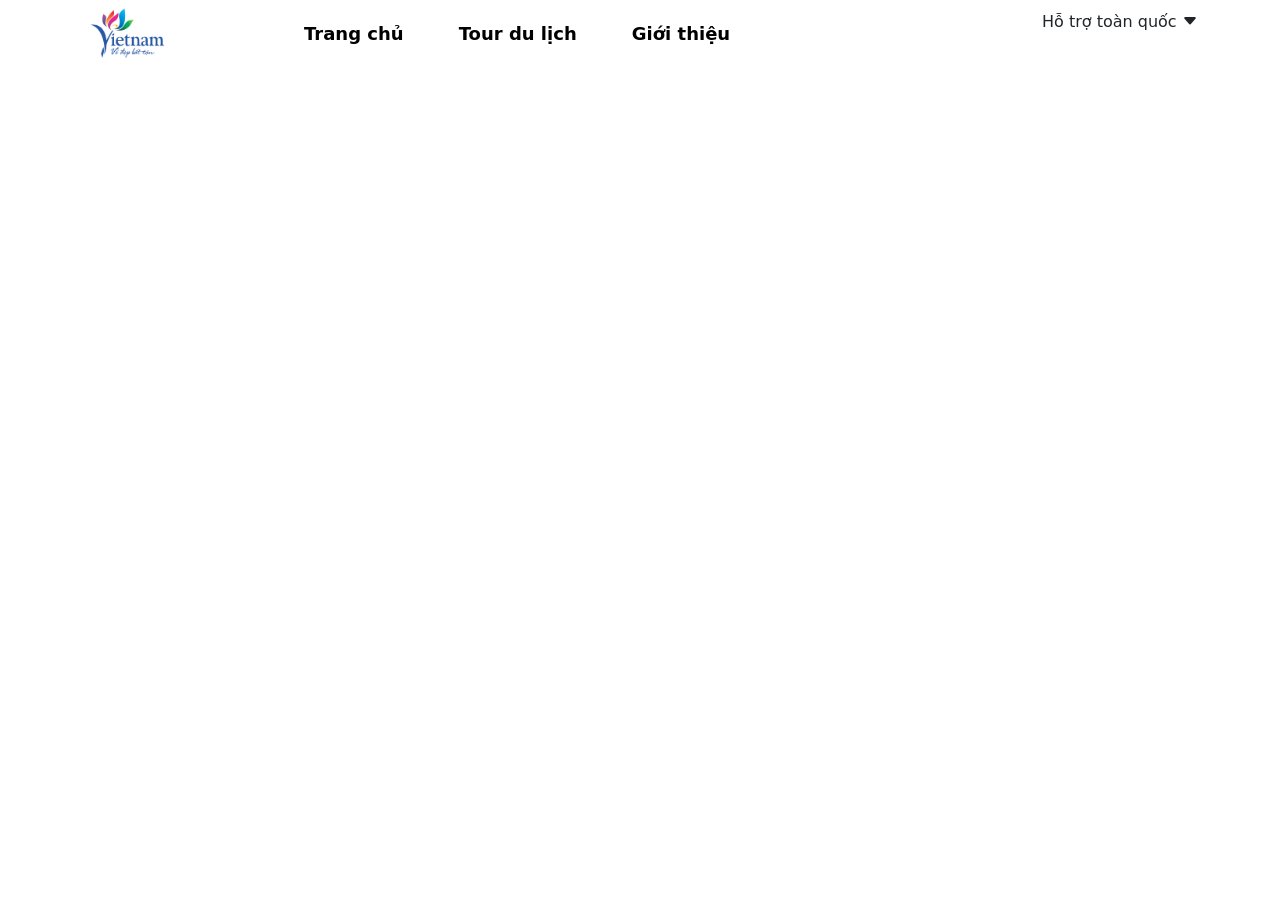
<file: backup/header.html>
<!DOCTYPE html>
<html lang="en">
    <head>
        <meta charset="UTF-8" />
        <meta name="viewport" content="width=device-width, initial-scale=1.0" />
        <title>Header</title>
        <link
            href="https://cdn.jsdelivr.net/npm/bootstrap@5.3.6/dist/css/bootstrap.min.css"
            rel="stylesheet"
            integrity="sha384-4Q6Gf2aSP4eDXB8Miphtr37CMZZQ5oXLH2yaXMJ2w8e2ZtHTl7GptT4jmndRuHDT"
            crossorigin="anonymous"
        />
        <script
            src="https://cdn.jsdelivr.net/npm/bootstrap@5.3.6/dist/js/bootstrap.bundle.min.js"
            integrity="sha384-j1CDi7MgGQ12Z7Qab0qlWQ/Qqz24Gc6BM0thvEMVjHnfYGF0rmFCozFSxQBxwHKO"
            crossorigin="anonymous"
        ></script>
        <link
            href="https://cdn.jsdelivr.net/npm/bootstrap-icons/font/bootstrap-icons.css"
            rel="stylesheet"
        />
        <link rel="stylesheet" href="../css/style.css" />
    </head>
    <body>
        <div class="header">
            <div class="container">
                <div class="row">
                    <div class="col-2 fiximg">
                        <a href="https://tour.dulichvietnam.com.vn/">
                            <img src="../assets/img/logo.png" alt="Logo" />
                        </a>
                    </div>
                    <div class="col-8 pt-sm-2">
                        <nav class="mainmenu">
                            <ul>
                                <li>
                                    <a href="#">Trang chủ</a>
                                </li>
                                <li>
                                    <a href="#">Tour du lịch</a>
                                    <ul class="submenu">
                                        <li><a href="#">Hà Nội</a></li>
                                        <li><a href="#">Hải Phòng</a></li>
                                        <li><a href="#">Đà Lạt</a></li>
                                        <li><a href="#">Nha Trang</a></li>
                                        <li>
                                            <a href="#"
                                                >Thành phố Hồ Chí Minh</a
                                            >
                                        </li>
                                    </ul>
                                </li>
                                <li>
                                    <a href="">Giới thiệu</a>
                                    <ul class="submenu">
                                        <li><a href="#">Về chúng tôi</a></li>
                                        <li><a href="#">Sự kiện nổi bật</a></li>
                                        <li>
                                            <a href="#">Hướng dẫn thanh toán</a>
                                        </li>
                                        <li>
                                            <a href="#"
                                                >Chính sách bảo mật thông tin</a
                                            >
                                        </li>
                                    </ul>
                                </li>
                            </ul>
                        </nav>
                    </div>
                    <div class="col-2">
                        <div class="support-nav">
                            <span id="toggleBtn"
                                >Hỗ trợ toàn quốc
                                <i class="bi bi-caret-down-fill"></i
                            ></span>
                        </div>
                        <div class="container">
                            <div id="supportBox" class="support-box">
                                <p>
                                    Chi Nhánh Hà Nội:
                                    <span style="color: red; font-weight: bold"
                                        >0918 205 665</span
                                    >
                                </p>
                                <p>
                                    Chi Nhánh HCM:
                                    <span style="color: red; font-weight: bold"
                                        >0934 477 296</span
                                    >
                                </p>
                                <p>
                                    Chi Nhánh Đà Nẵng:
                                    <span style="color: red; font-weight: bold"
                                        >0938 241 828</span
                                    >
                                </p>
                            </div>
                        </div>
                    </div>
                </div>
            </div>
        </div>
        <script src="../js/header.js"></script>
    </body>
</html>
</file>
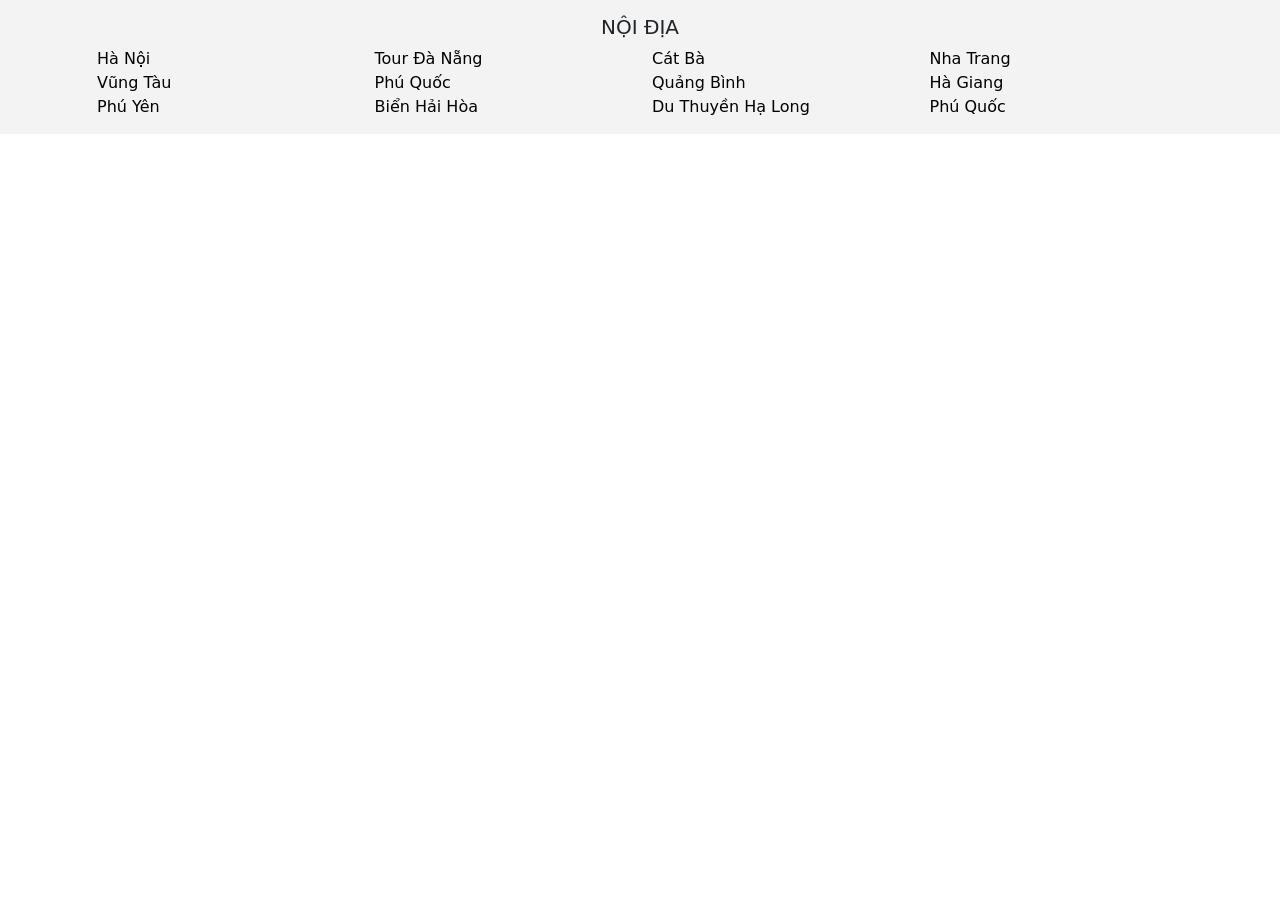
<file: components/footer.html>
<!DOCTYPE html>
<html lang="en">
    <head>
        <meta charset="UTF-8" />
        <meta name="viewport" content="width=device-width, initial-scale=1.0" />
        <title>Footer</title>
        <link
            href="https://cdn.jsdelivr.net/npm/bootstrap@5.3.6/dist/css/bootstrap.min.css"
            rel="stylesheet"
            integrity="sha384-4Q6Gf2aSP4eDXB8Miphtr37CMZZQ5oXLH2yaXMJ2w8e2ZtHTl7GptT4jmndRuHDT"
            crossorigin="anonymous"
        />
        <script
            src="https://cdn.jsdelivr.net/npm/bootstrap@5.3.6/dist/js/bootstrap.bundle.min.js"
            integrity="sha384-j1CDi7MgGQ12Z7Qab0qlWQ/Qqz24Gc6BM0thvEMVjHnfYGF0rmFCozFSxQBxwHKO"
            crossorigin="anonymous"
        ></script>
        <link
            href="https://cdn.jsdelivr.net/npm/bootstrap-icons/font/bootstrap-icons.css"
            rel="stylesheet"
        />
        <link rel="stylesheet" href="../css/style.css" />
    </head>
    <body>
        <div class="footer">
            <div class="container">
                <div class="row">
                    <div class="col-sm-12 text-center">
                        <h2>NỘI ĐỊA</h2>
                        <div class="catfooter">
                            <div class="row text-start">
                                <div class="col-3">
                                    <a href="">Hà Nội</a>
                                </div>
                                <div class="col-3">
                                    <a href="">Tour Đà Nẵng</a>
                                </div>
                                <div class="col-3">
                                    <a href="">Cát Bà</a>
                                </div>
                                <div class="col-3">
                                    <a href="">Nha Trang</a>
                                </div>
                                <div class="col-3">
                                    <a href="">Vũng Tàu</a>
                                </div>
                                <div class="col-3">
                                    <a href="">Phú Quốc</a>
                                </div>
                                <div class="col-3">
                                    <a href="">Quảng Bình</a>
                                </div>
                                <div class="col-3">
                                    <a href="">Hà Giang</a>
                                </div>
                                <div class="col-3">
                                    <a href="">Phú Yên</a>
                                </div>
                                <div class="col-3">
                                    <a href="">Biển Hải Hòa</a>
                                </div>
                                <div class="col-3">
                                    <a href="">Du Thuyền Hạ Long</a>
                                </div>
                                <div class="col-3">
                                    <a href="">Phú Quốc</a>
                                </div>
                            </div>
                        </div>
                    </div>
                </div>
            </div>
        </div>
    </body>
</html>
</file>
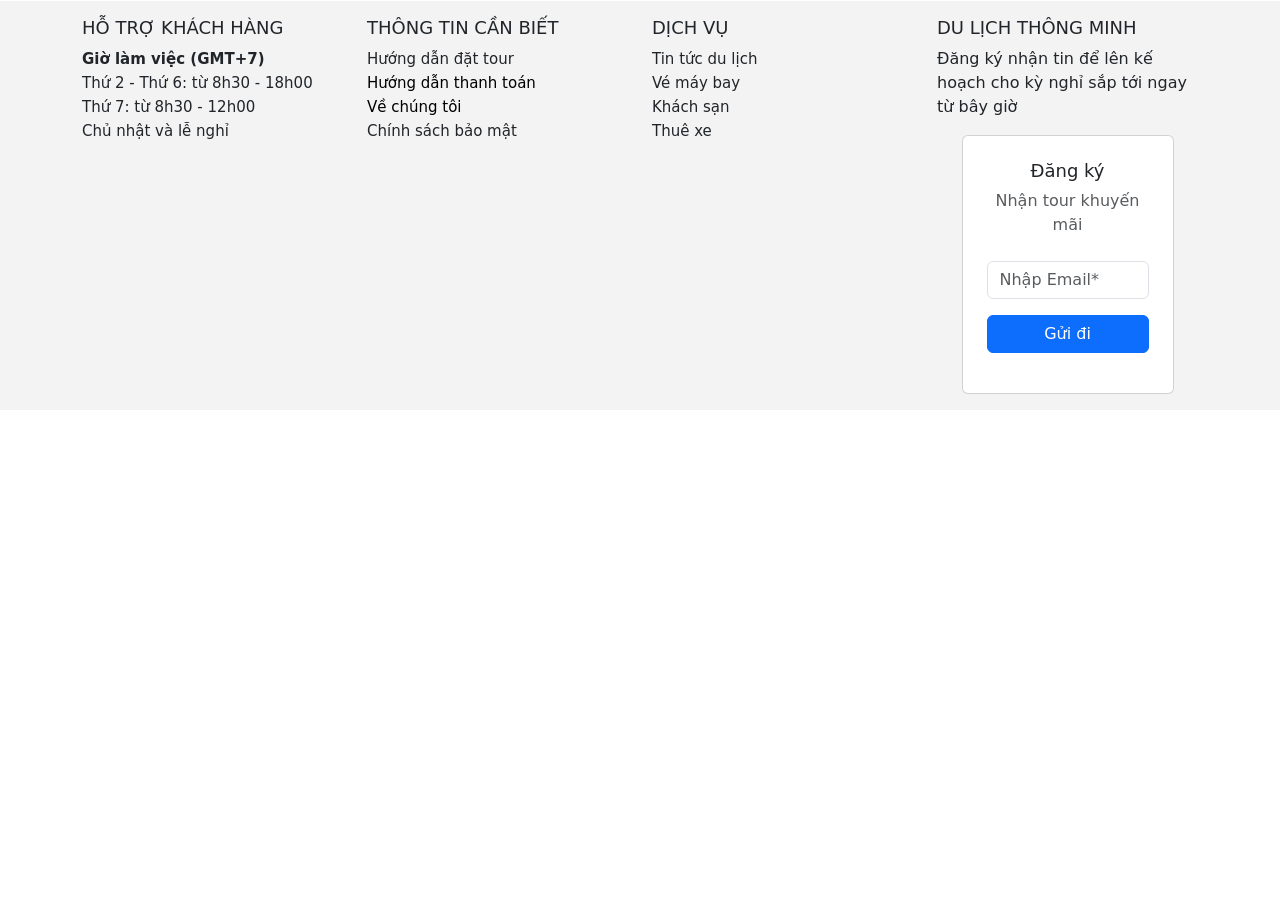
<file: components/footer2.html>
<!DOCTYPE html>
<html lang="en">
    <head>
        <meta charset="UTF-8" />
        <meta name="viewport" content="width=device-width, initial-scale=1.0" />
        <title>Footer 2</title>
        <link
            href="https://cdn.jsdelivr.net/npm/bootstrap@5.3.6/dist/css/bootstrap.min.css"
            rel="stylesheet"
            integrity="sha384-4Q6Gf2aSP4eDXB8Miphtr37CMZZQ5oXLH2yaXMJ2w8e2ZtHTl7GptT4jmndRuHDT"
            crossorigin="anonymous"
        />
        <script
            src="https://cdn.jsdelivr.net/npm/bootstrap@5.3.6/dist/js/bootstrap.bundle.min.js"
            integrity="sha384-j1CDi7MgGQ12Z7Qab0qlWQ/Qqz24Gc6BM0thvEMVjHnfYGF0rmFCozFSxQBxwHKO"
            crossorigin="anonymous"
        ></script>
        <link
            href="https://cdn.jsdelivr.net/npm/bootstrap-icons/font/bootstrap-icons.css"
            rel="stylesheet"
        />
        <link rel="stylesheet" href="../css/style.css" />
    </head>
    <body>
        <div class="footer2" style="border-top: 1px solid white">
            <div class="container">
                <div class="row">
                    <div class="col-3">
                        <h3>HỖ TRỢ KHÁCH HÀNG</h3>
                        <div class="ndfooter">
                            <div style="text-align: center">
                                <div style="text-align: left">
                                    <ul>
                                        <li>
                                            <strong
                                                >Giờ làm việc (GMT+7)</strong
                                            >
                                        </li>
                                        <li>Thứ 2 - Thứ 6: từ 8h30 - 18h00</li>
                                        <li>Thứ 7: từ 8h30 - 12h00</li>
                                        <li>Chủ nhật và lễ nghỉ</li>
                                    </ul>
                                </div>
                            </div>
                        </div>
                    </div>
                    <div class="col-3">
                        <h3>THÔNG TIN CẦN BIẾT</h3>
                        <div class="ndfooter">
                            <div style="text-align: center">
                                <div style="text-align: left">
                                    <ul>
                                        <li>Hướng dẫn đặt tour</li>
                                        <li>
                                            <a href="#">Hướng dẫn thanh toán</a>
                                        </li>
                                        <li><a href="#">Về chúng tôi</a></li>
                                        <li>Chính sách bảo mật</li>
                                    </ul>
                                </div>
                            </div>
                        </div>
                    </div>
                    <div class="col-3">
                        <h3>DỊCH VỤ</h3>
                        <div class="ndfooter">
                            <div style="text-align: center">
                                <div style="text-align: left">
                                    <ul>
                                        <li>Tin tức du lịch</li>
                                        <li>Vé máy bay</li>
                                        <li>Khách sạn</li>
                                        <li>Thuê xe</li>
                                    </ul>
                                </div>
                            </div>
                        </div>
                    </div>
                    <div class="col-3">
                        <h3>DU LỊCH THÔNG MINH</h3>
                        <p>
                            Đăng ký nhận tin để lên kế hoạch cho kỳ nghỉ sắp tới
                            ngay từ bây giờ
                        </p>
                        <!-- Form nhận khuyến mãi -->
                        <div class="card p-4 text-center subscribe-form">
                            <h3>Đăng ký</h3>
                            <p class="mb-4 text-muted">Nhận tour khuyến mãi</p>

                            <form>
                                <div class="mb-3">
                                    <input
                                        type="email"
                                        class="form-control"
                                        placeholder="Nhập Email*"
                                        required
                                        id="email"
                                    />
                                    <button
                                        type="submit"
                                        class="btn btn-primary w-100 mt-3"
                                        id="emailBtn"
                                    >
                                        Gửi đi
                                    </button>
                                </div>
                            </form>
                        </div>
                    </div>
                </div>
            </div>
        </div>
    </body>
</html>
</file>
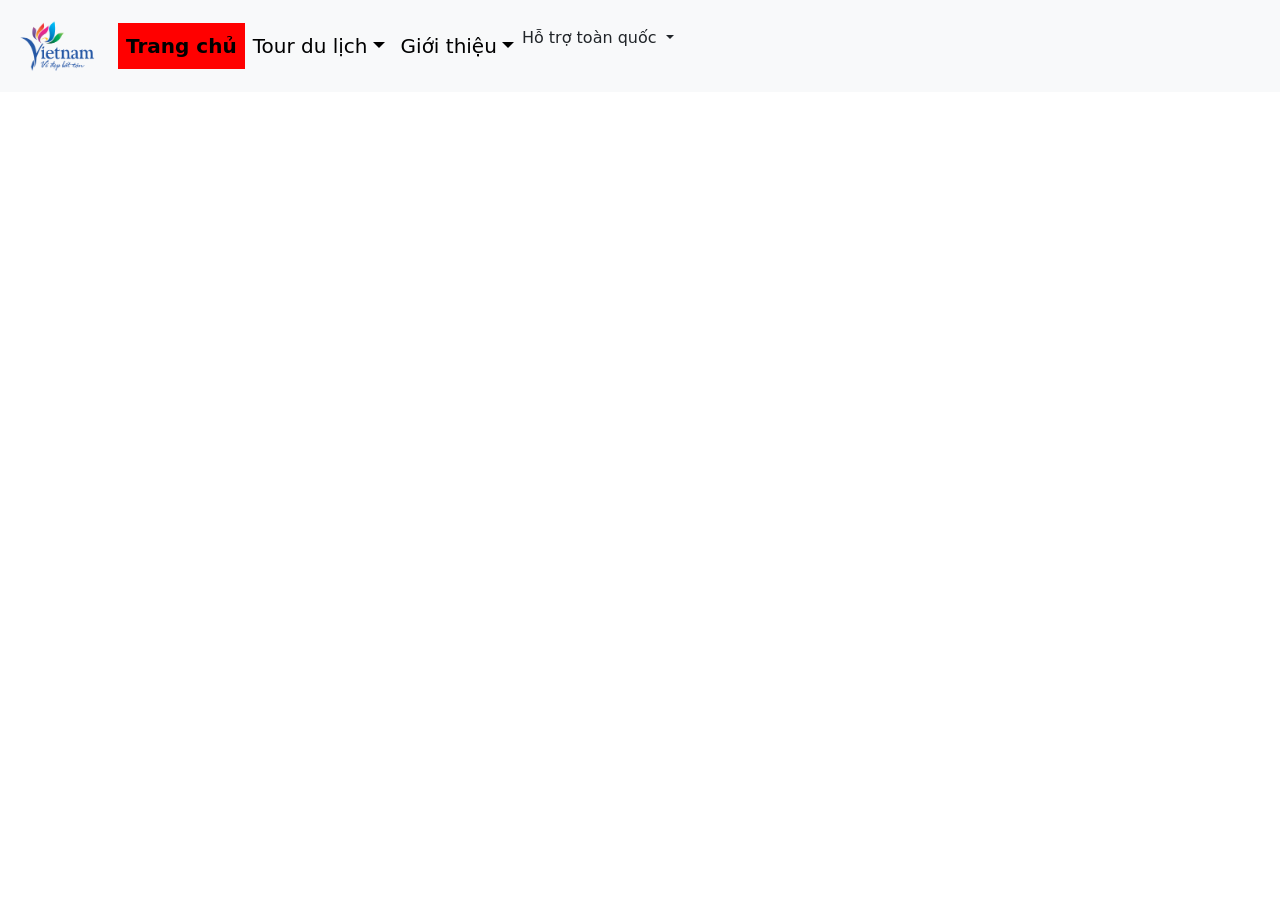
<file: components/headercopy.html>
<!DOCTYPE html>
<html lang="en">
    <head>
        <meta charset="UTF-8" />
        <meta name="viewport" content="width=device-width, initial-scale=1.0" />
        <title>Header</title>
        <link
            href="https://cdn.jsdelivr.net/npm/bootstrap@5.3.6/dist/css/bootstrap.min.css"
            rel="stylesheet"
            integrity="sha384-4Q6Gf2aSP4eDXB8Miphtr37CMZZQ5oXLH2yaXMJ2w8e2ZtHTl7GptT4jmndRuHDT"
            crossorigin="anonymous"
        />
        <script
            src="https://cdn.jsdelivr.net/npm/bootstrap@5.3.6/dist/js/bootstrap.bundle.min.js"
            integrity="sha384-j1CDi7MgGQ12Z7Qab0qlWQ/Qqz24Gc6BM0thvEMVjHnfYGF0rmFCozFSxQBxwHKO"
            crossorigin="anonymous"
        ></script>
        <link
            href="https://cdn.jsdelivr.net/npm/bootstrap-icons/font/bootstrap-icons.css"
            rel="stylesheet"
        />
        <link rel="stylesheet" href="../css/style.css" />
    </head>
    <body>
        <header>
            <nav class="navbar navbar-expand-lg navbar-light bg-light">
                <div class="container-fluid">
                    <div class="navbar-brand fiximg">
                        <a href="#">
                            <img src="../assets/img/logo.png" alt="Logo" />
                        </a>
                    </div>
                    <button
                        class="navbar-toggler"
                        type="button"
                        data-bs-toggle="collapse"
                        data-bs-target="#navbarNav"
                        aria-controls="navbarNav"
                        aria-expanded="false"
                        aria-label="Toggle navigation"
                    >
                        <span class="navbar-toggler-icon"></span>
                    </button>
                    <div class="collapse navbar-collapse" id="navbarNav">
                        <ul class="navbar-nav">
                            <li class="nav-item">
                                <a
                                    class="nav-link active"
                                    aria-current="page"
                                    href="#"
                                    >Trang chủ</a
                                >
                            </li>
                            <li class="nav-item dropdown">
                                <a
                                    class="nav-link dropdown-toggle"
                                    href="#"
                                    id="tourDuLich"
                                    role="button"
                                    data-bs-toggle="dropdown"
                                    aria-expanded="false"
                                    >Tour du lịch</a
                                >
                                <ul
                                    class="dropdown-menu"
                                    aria-labelledby="tourDuLich"
                                >
                                    <li>
                                        <a class="dropdown-item" href="#"
                                            >Hà Nội</a
                                        >
                                    </li>
                                    <li>
                                        <a class="dropdown-item" href="#"
                                            >Hải Phòng</a
                                        >
                                    </li>
                                    <li>
                                        <a class="dropdown-item" href="#"
                                            >Đà Lạt</a
                                        >
                                    </li>
                                    <li>
                                        <a class="dropdown-item" href="#"
                                            >Nha Trang</a
                                        >
                                    </li>
                                </ul>
                            </li>
                            <li class="nav-item dropdown">
                                <a
                                    class="nav-link dropdown-toggle"
                                    href="#"
                                    id="gioiThieuDropdown"
                                    role="button"
                                    data-bs-toggle="dropdown"
                                    aria-expanded="false"
                                    >Giới thiệu</a
                                >
                                <ul
                                    class="dropdown-menu"
                                    aria-labelledby="gioiThieuDropdown"
                                >
                                    <li>
                                        <a class="dropdown-item" href="#"
                                            >Về chúng tôi</a
                                        >
                                    </li>
                                    <li>
                                        <a class="dropdown-item" href="#"
                                            >Sự kiện nổi bật</a
                                        >
                                    </li>
                                    <li>
                                        <a class="dropdown-item" href="#"
                                            >Hướng dẫn thanh toán</a
                                        >
                                    </li>
                                    <li>
                                        <a class="dropdown-item" href="#"
                                            >Chính sách bảo mật thông tin</a
                                        >
                                    </li>
                                </ul>
                            </li>
                        </ul>
                        <div class="navbar dropdown">
                            <p
                                class="nav-link dropdown-toggle"
                                id="hoTro"
                                role="button"
                                data-bs-toggle="dropdown"
                                aria-expanded="false"
                            >
                                Hỗ trợ toàn quốc
                            </p>
                            <div class="dropdown-menu" aria-labelledby="hoTro">
                                <p>
                                    Chi Nhánh Hà Nội:
                                    <span style="color: red; font-weight: bold"
                                        >0918 205 665</span
                                    >
                                </p>
                                <p>
                                    Chi Nhánh HCM:
                                    <span style="color: red; font-weight: bold"
                                        >0934 477 296</span
                                    >
                                </p>
                                <p>
                                    Chi Nhánh Đà Nẵng:
                                    <span style="color: red; font-weight: bold"
                                        >0938 241 828</span
                                    >
                                </p>
                            </div>
                        </div>
                    </div>
                </div>
            </nav>
        </header>
    </body>
</html>
</file>
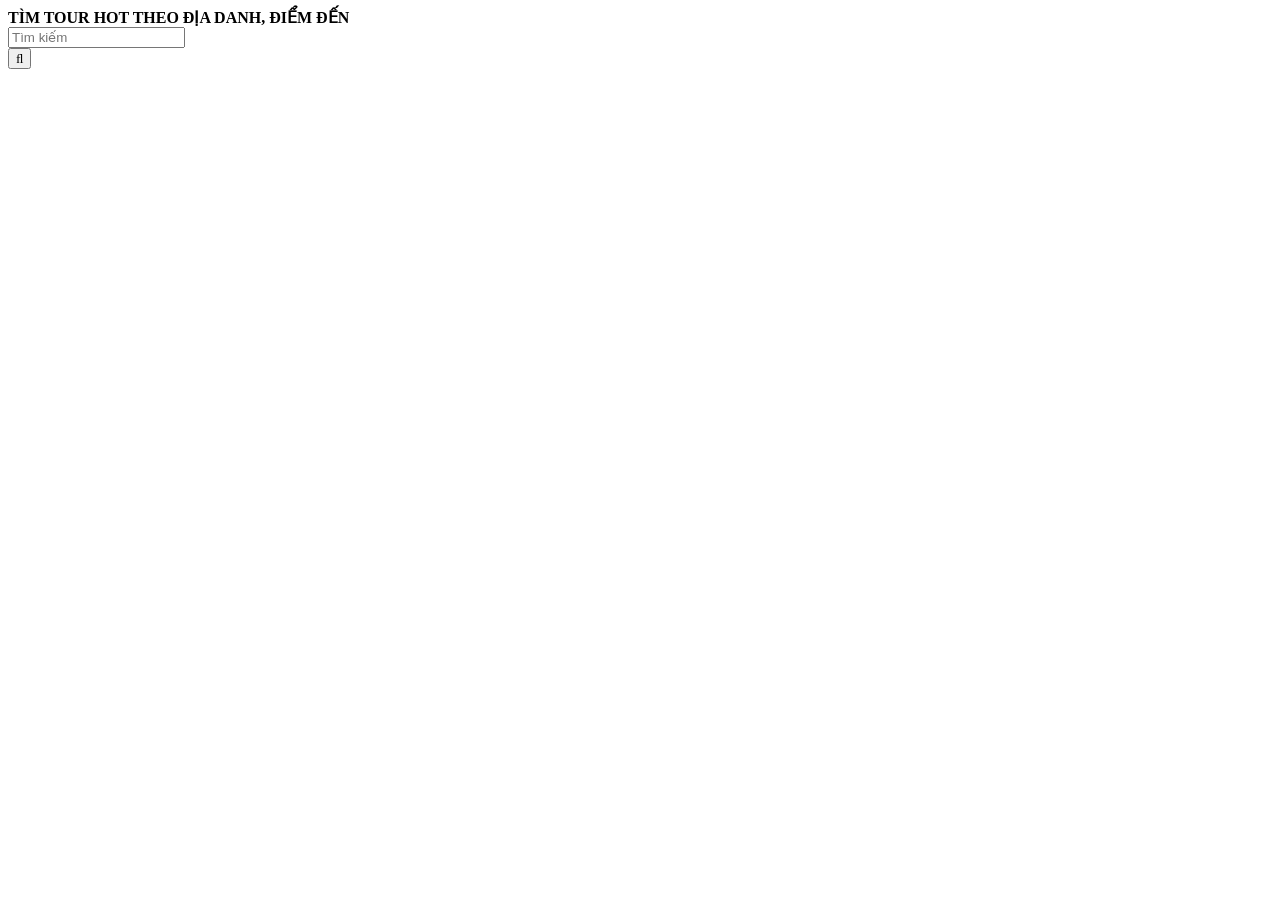
<file: components/searchtour.html>
<!DOCTYPE html>
<html lang="en">
    <head>
        <meta charset="UTF-8" />
        <meta name="viewport" content="width=device-width, initial-scale=1.0" />
        <title>Search Tour</title>
        <link
            rel="stylesheet"
            href="../libs/fontawesome/css/fontawesome.min.css"
        />
    </head>
    <body>
        <div class="container">
            <div class="row">
                <div class="col-5">
                    <div>
                        <strong>TÌM TOUR HOT THEO ĐỊA DANH, ĐIỂM ĐẾN</strong>
                    </div>
                    <div class="form-inline">
                        <div class="container">
                            <div class="row">
                                <div class="col-9">
                                    <input placeholder="Tìm kiếm" />
                                </div>
                                <div class="col-3">
                                    <button
                                        type="submit"
                                        class="btn btn-danger"
                                    >
                                        <i class="fas fa-search"></i>
                                    </button>
                                </div>
                            </div>
                        </div>
                    </div>
                </div>
                <div class="col-7"></div>
            </div>
        </div>
        <script src="../libs/fontawesome/js/fontawesome.min.js"></script>
    </body>
</html>
</file>
<file: css/style.css>
* {
    margin: 0;
    padding: 0;
    box-sizing: border-box;
}

/* HEADER */
.header {
    width: auto;
    max-height: 70px;
}

.fiximg img {
    width: 90px;
}

/* Main Menu */
.mainmenu {
    padding-top: 12px;
}

.mainmenu li {
    list-style: none;
    display: inline-block;
    padding-right: 50px;
    position: relative;
}

.mainmenu li:last-child {
    padding-right: 0;
}

.mainmenu li a {
    text-decoration: none;
    color: black;
    font-weight: bold;
    font-size: 18px;
}

.mainmenu li a:hover {
    text-decoration: underline;
}

/* Sub Menu */

ul.submenu {
    display: none;
    position: absolute;
    padding-left: 10px;
    background-color: white;
    width: 220px;
    z-index: 1000;
}

ul.submenu li {
    padding-top: 10px;
    margin-right: 5px;
}

ul.submenu li:last-child {
    padding-bottom: 10px;
}

ul.submenu li a {
    display: block;
    text-decoration: none;
    font-weight: bold;
    font-size: 17px;
}

.mainmenu li:hover .submenu {
    display: block;
}

/* CSS cho Hỗ trợ toàn quốc */
.support-nav {
    padding-top: 10px;
    margin-left: 10px;
    position: relative;
}

.support-nav a {
    text-decoration: none;
    color: black;
}

.support-box {
    display: none;
    position: absolute;
    background-color: #f9f9f9;
    border: 1px solid #ccc;
    border-radius: 3px;
    padding: 10px;
    width: 280px;
    right: 20px;
    z-index: 1000;
}
/* END HEADER */

/* FOOTER */
.footer {
    background: #f3f3f3;
    padding-top: 15px;
    padding-bottom: 15px;
}

.footer h2 {
    font-size: 20px;
}

.catfooter {
    font-size: 16px;
    padding-left: 15px;
    padding-right: 15px;
}

.catfooter a {
    text-decoration: none;
    color: black;
}

.catfooter a:hover {
    text-decoration: underline;
}
/* END FOOTER */

/* FOOTER 2 */
.footer2 {
    background: #f3f3f3;
    padding-top: 16px;
    padding-bottom: 16px;
}

.footer2 h3 {
    font-size: 18px;
}

.ndfooter ul {
    font-size: 15px;
    list-style: none;
    line-height: 1.6;
    padding-left: 0;
}

.ndfooter ul li a {
    text-decoration: none;
    color: black;
}

.ndfooter ul li a:hover {
    text-decoration: underline;
}

.subscribe-form {
    max-width: 212px;
    margin: auto;
}

.form-section {
    padding: 20px;
}
/* END FOOTER 2*/

/* BANNER SLIDE */
.carousel-item img {
    height: 500px;
    object-fit: cover;
    width: 100%;
}

/* CONTENT */
.borderbottom::after {
    content: "";
    display: block;
    height: 3px;
    background-color: black;
    margin-top: 0;
}

.nav-item:first-child {
    background-color: red;
    font-weight: bold;
}

.nav-item:first-child a {
    color: white;
}

.nav-item a {
    font-size: 20px;
    color: black;
}

.nav-item a:hover {
    background-color: #dd4747;
    color: white;
}

.under-tour {
    background-color: #f6f6f6;
    padding-left: 12px;
    padding-top: 12px;
    padding-bottom: 15px;
    padding-right: 12px;
}

.under-tour a {
    color: black;
    font-size: 16px;
    text-decoration: none;
    font-weight: 500;
}

.under-tour a:hover {
    text-decoration: underline;
}

.giakm {
    color: #6b6b6b;
    font-size: 16px;
}

.giatour {
    color: #d8282a;
    font-size: 20px;
    font-weight: 700;
}

.short-info {
    font-size: 16px;
    font-weight: 500;
}

.ghichuhot {
    position: absolute;
    top: 10px;
    right: -10px;
    z-index: 8;
    padding: 7px 10px;
    background: #ce2525;
    color: #fff;
    font-size: 15px;
}
</file>
